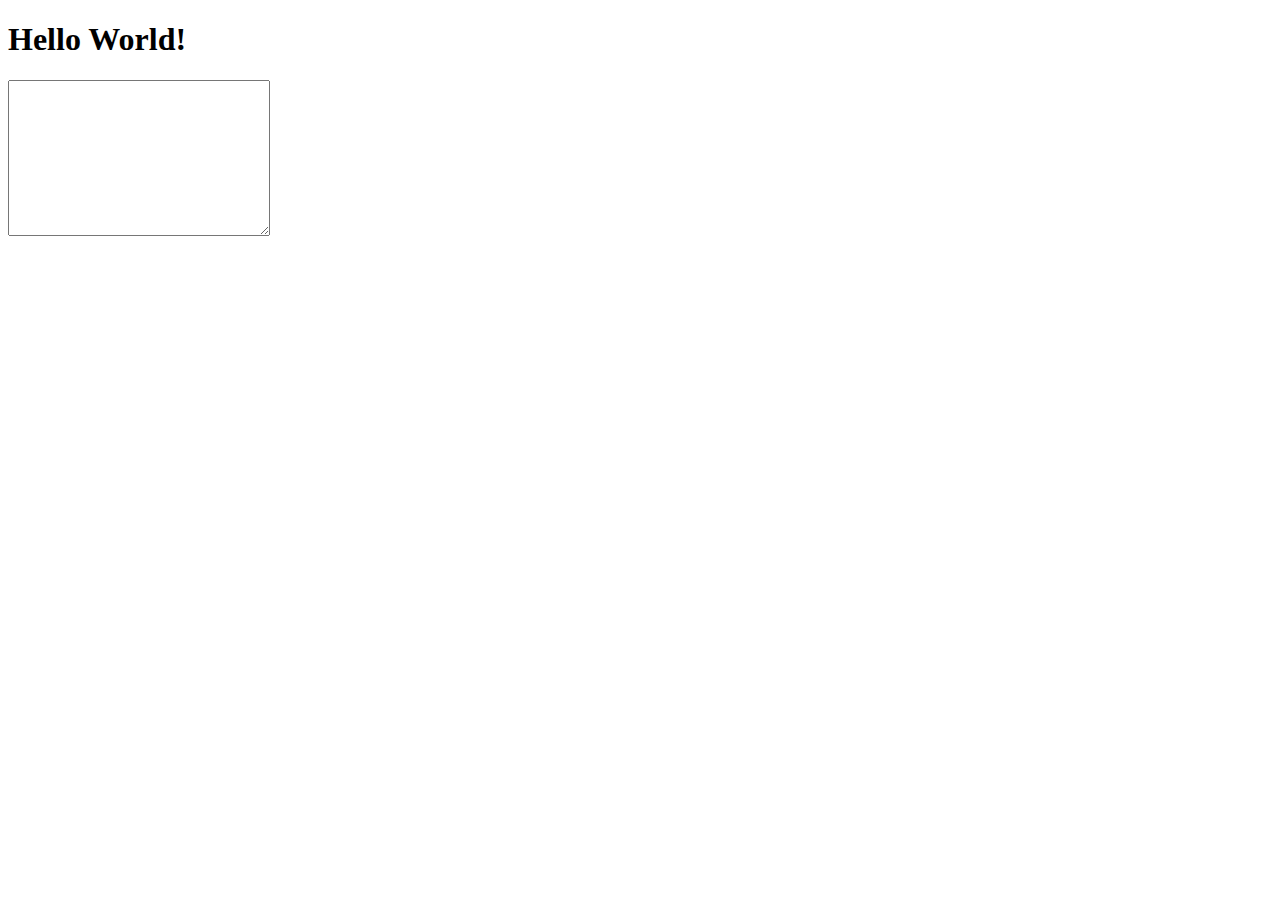
<file: index.html>
<!DOCTYPE html>
<html lang="en">
<head>
  <meta charset="UTF-8">
  <meta http-equiv="X-UA-Compatible" content="IE=edge">
  <meta name="viewport" content="width=device-width, initial-scale=1.0">
  <title>Connor Lakour</title>
</head>
<body>
  <h1>Hello World!</h1>
  <textarea name="text" id="first-text" cols="30" rows="10"></textarea>
</body>
</html>
</file>
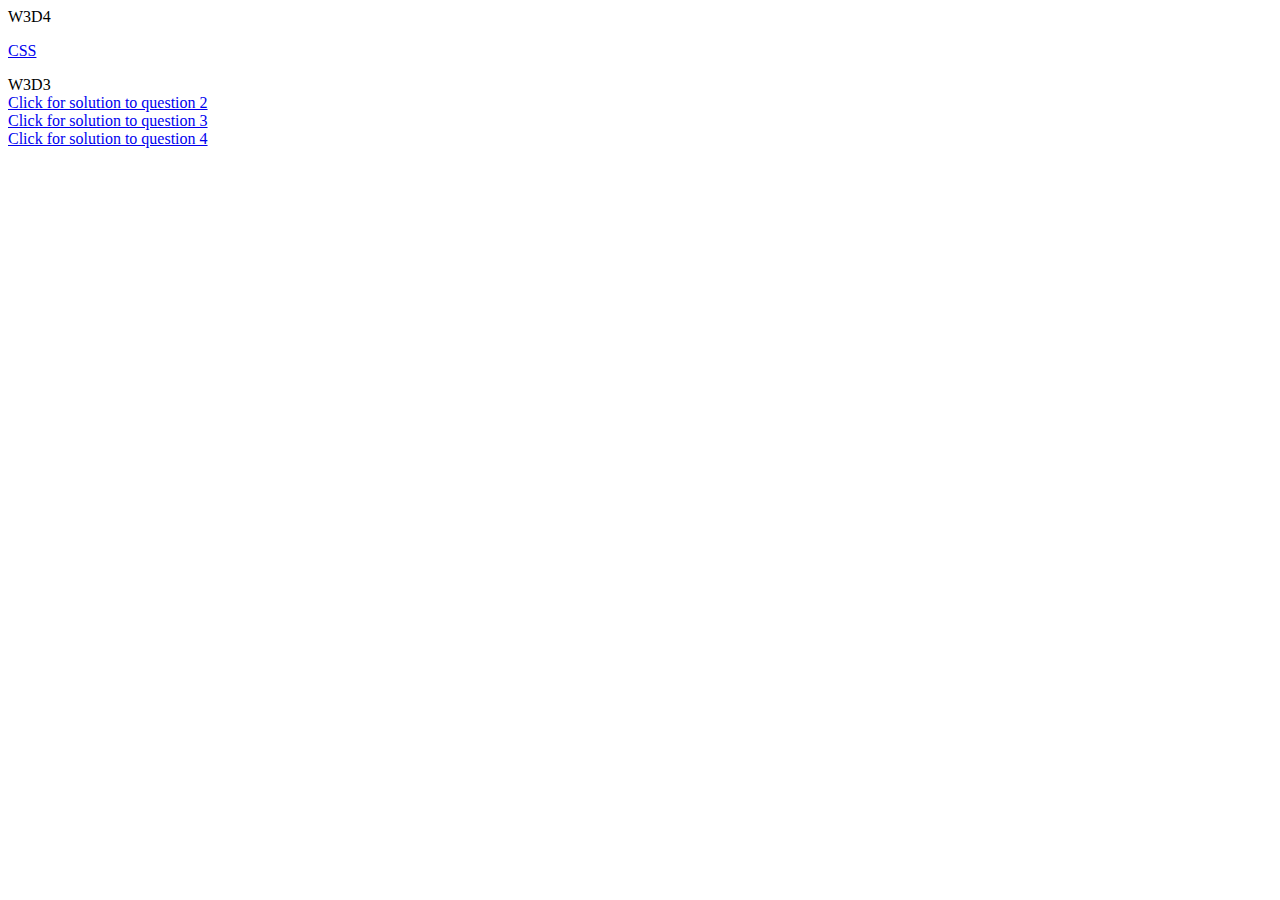
<file: w3d3HTML/index.html>
<!DOCTYPE html>
<html lang="en">
<head>
  <meta charset="UTF-8">
  <meta http-equiv="X-UA-Compatible" content="IE=edge">
  <meta name="viewport" content="width=device-width, initial-scale=1.0">
  <title>Connor Lakour</title>
  <script>
    const sayHello = function(){
      alert("hello");
    }
    const value = document.getElementById("first-text").value; 
    console.log(value);
  </script>
</head>
<body>
  <label for="W3D4">W3D4</label>
  <p>
  <a href="w3d4CSS/index.html">CSS</a>
</p>
 
  <p>
    <label for="W3D3">W3D3</label><br>
    <a href="question2.html">Click for solution to question 2</a><br>
    <a href="question3.html">Click for solution to question 3</a><br>
    <a href="question4.html">Click for solution to question 4</a>
  </p>
</body>
</html>
</file>
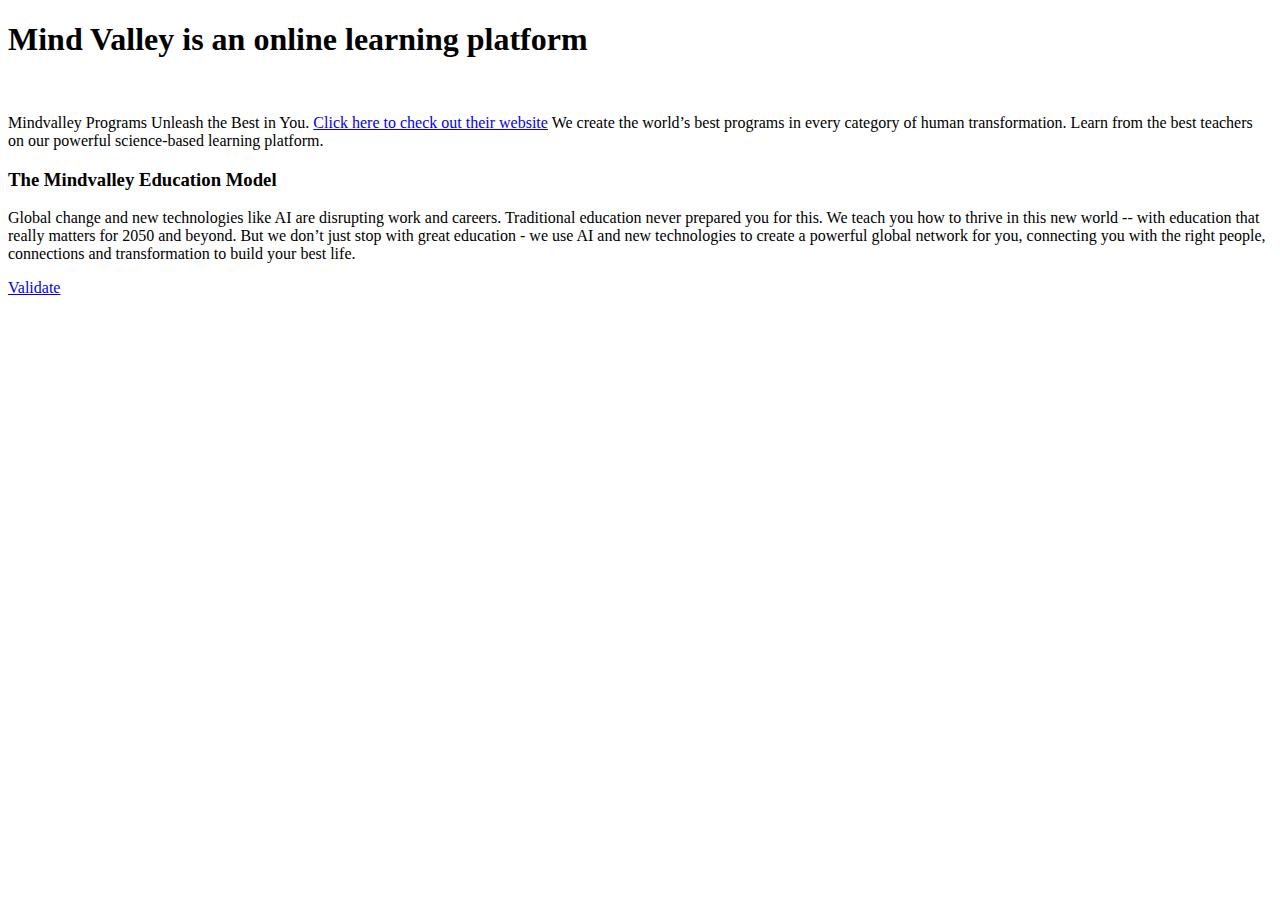
<file: question2.html>
<!DOCTYPE html>
<html lang="en">

<head>
  <meta charset="UTF-8">
  <meta http-equiv="X-UA-Compatible" content="IE=edge">
  <meta name="viewport" content="width=device-width, initial-scale=1.0">
  <title>Mind Valley</title>
</head>

<body>
  <h1>Mind Valley is an online learning platform</h1>
  <br>
  <p>Mindvalley Programs Unleash the Best in You.
    <a href="https://www.mindvalley.com/" target="_blank">Click here to check out their website</a>
    We create the world’s best programs in every category of human transformation.
    Learn from the best teachers on our powerful science-based learning platform.
  </p>

  <h3>The Mindvalley Education Model</h3>
  <p>
    Global change and new technologies like AI are disrupting work and careers. Traditional education never prepared you
    for this. We teach you how to thrive in this new world -- with education that really matters for 2050 and beyond.
    But we don’t just stop with great education - we use AI and new technologies to create a powerful global network for
    you, connecting you with the right people, connections and transformation to build your best life.
  </p>

  <p>
    <a href="https://validator.w3.org/check/referer">Validate</a>
  </p>
</body>

</html>
</file>
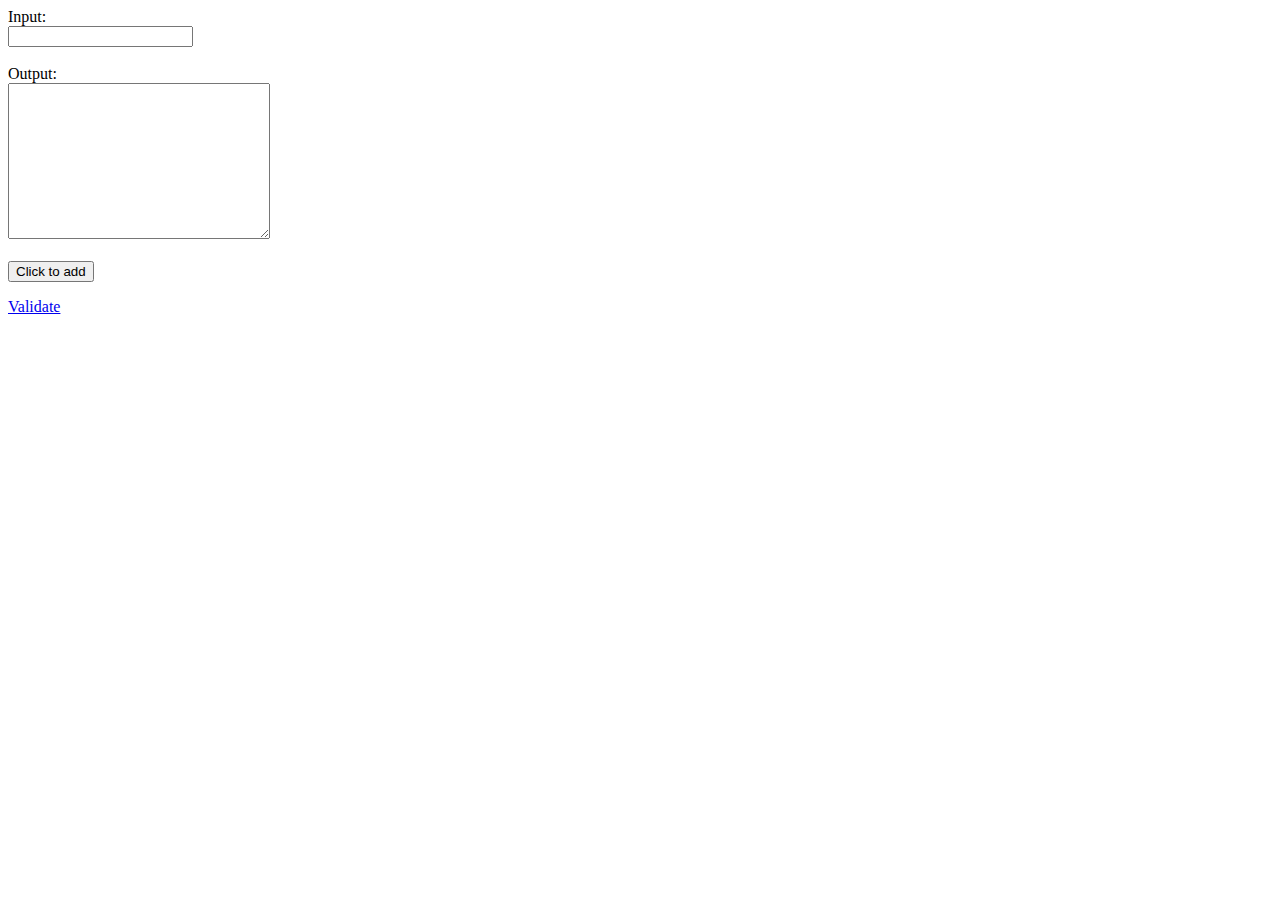
<file: question3.html>
<!DOCTYPE html>
<html lang="en">

<head>

  <meta charset="UTF-8">
  <meta http-equiv="X-UA-Compatible" content="IE=edge">
  <meta name="viewport" content="width=device-width, initial-scale=1.0">
  <title>Input, Output</title>
  <script>
    addToOutput = function () {
      const input = document.getElementById("input").value;
      document.getElementById("output").innerHTML = input;
      document.getElementById("input").value = "";
    }
  </script>

</head>

<body>

  <div class="input-field">
    <label for="input-label">Input:</label><br>
    <input type="text" id="input">
  </div>
  <br>
  <div class="output-field">
    <label for="output-label">Output:</label><br>
    <textarea name="text" id="output" cols="30" rows="10"></textarea>
  </div>
  <br>
  <div class="button">
    <button class="input-to-output" onclick="addToOutput()">Click to add</button>
  </div>

  <p> <a href="https://validator.w3.org/check/referer">Validate</a> </p>

 
</body>

</html>
</file>
